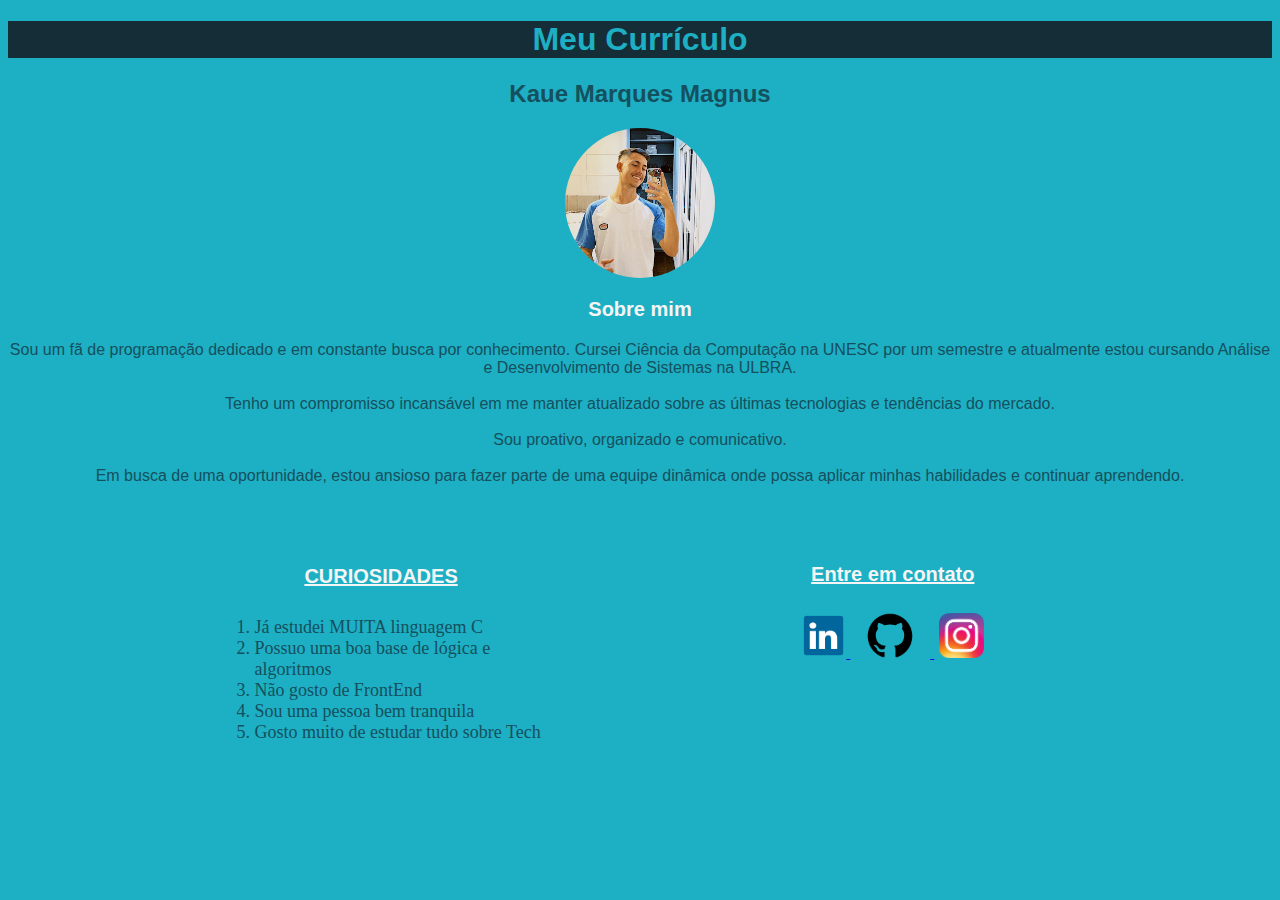
<file: index.html>
<!DOCTYPE html> <!--Informa navegador que é HTML 5-->
<html lang="pt-br"> <!--Abre a tag raiz do arquivo junto com a atribuiçao que informa o arquivo está em Português-->

<head>
    <meta charset="UTF-8">
    <meta http-equiv="X-UA-Compatible" content="IE=edge">
    <meta name="viewport" content="width=device-width, initial-scale=1.0">
    <title>Portfólio</title> <!--Tag para titulo do doc-->
    <link rel="stylesheet" href="style.css">
</head>

<body>
    <!--Abaixo tag de titulo-->
    <h1 class="curriculoTitulo">Meu Currículo</h1>

    <h2 class="meuNome">Kaue Marques Magnus</h2> <!--Tag para titulo secundário-->

    
    <img src="kaue.jpg" id="fotoUser">
    
        

    <h3 class ="sobreMimTitulo">Sobre mim</h3> <!--Parágrafo-->

    <p class="SobreMim">Sou um fã de programação
        dedicado e em constante busca por conhecimento. Cursei Ciência da Computação na UNESC por um semestre e
        atualmente estou cursando Análise e Desenvolvimento de Sistemas na ULBRA.
        <br><br>
        Tenho um compromisso incansável em me manter atualizado sobre as últimas tecnologias e tendências do mercado.
        <br><br>
        Sou proativo, organizado e comunicativo.
        <br><br>
        Em busca de uma oportunidade, estou ansioso para fazer parte de uma equipe dinâmica onde possa aplicar minhas
        habilidades e continuar aprendendo.
    </p>
    <br><br>
    <div class="clear"></div>

    <div class="listas">
    <h4 class="curiosidadesTitulo">CURIOSIDADES</h4>
    <ol class="curiosidades">
        <li>Já estudei MUITA linguagem C</li>
        <li>Possuo uma boa base de lógica e algoritmos</li>
        <li>Não gosto de FrontEnd </li>
        <li>Sou uma pessoa bem tranquila</li>
        <li>Gosto muito de estudar tudo sobre Tech</li>
    </ol>
    </div>

    <div class="Social">

    <h4>Entre em contato</h4>
    <div class="icon-container">
    <a href="https://br.linkedin.com/in/kaue-marques-magnus-392866262" target="_blank">
        <img class="icone" src="LinkedInLogo.png" alt="LogoLinkedin">
    </a>

    <a href="https://github.com/KaueMagnus" target="_blank">
        <img class="iconeGIT" src="GitHubLOGO.png" alt="LogoGitHub">
        </a>   
    
    <a href="https://www.instagram.com/kauemagnus/" target="_blank">
        <img class="icone" src="InstagramLogo.png" alt="LogoGitHub">
        </a></p>
    </div>    
    </div>    
</body>

</html>
</file>
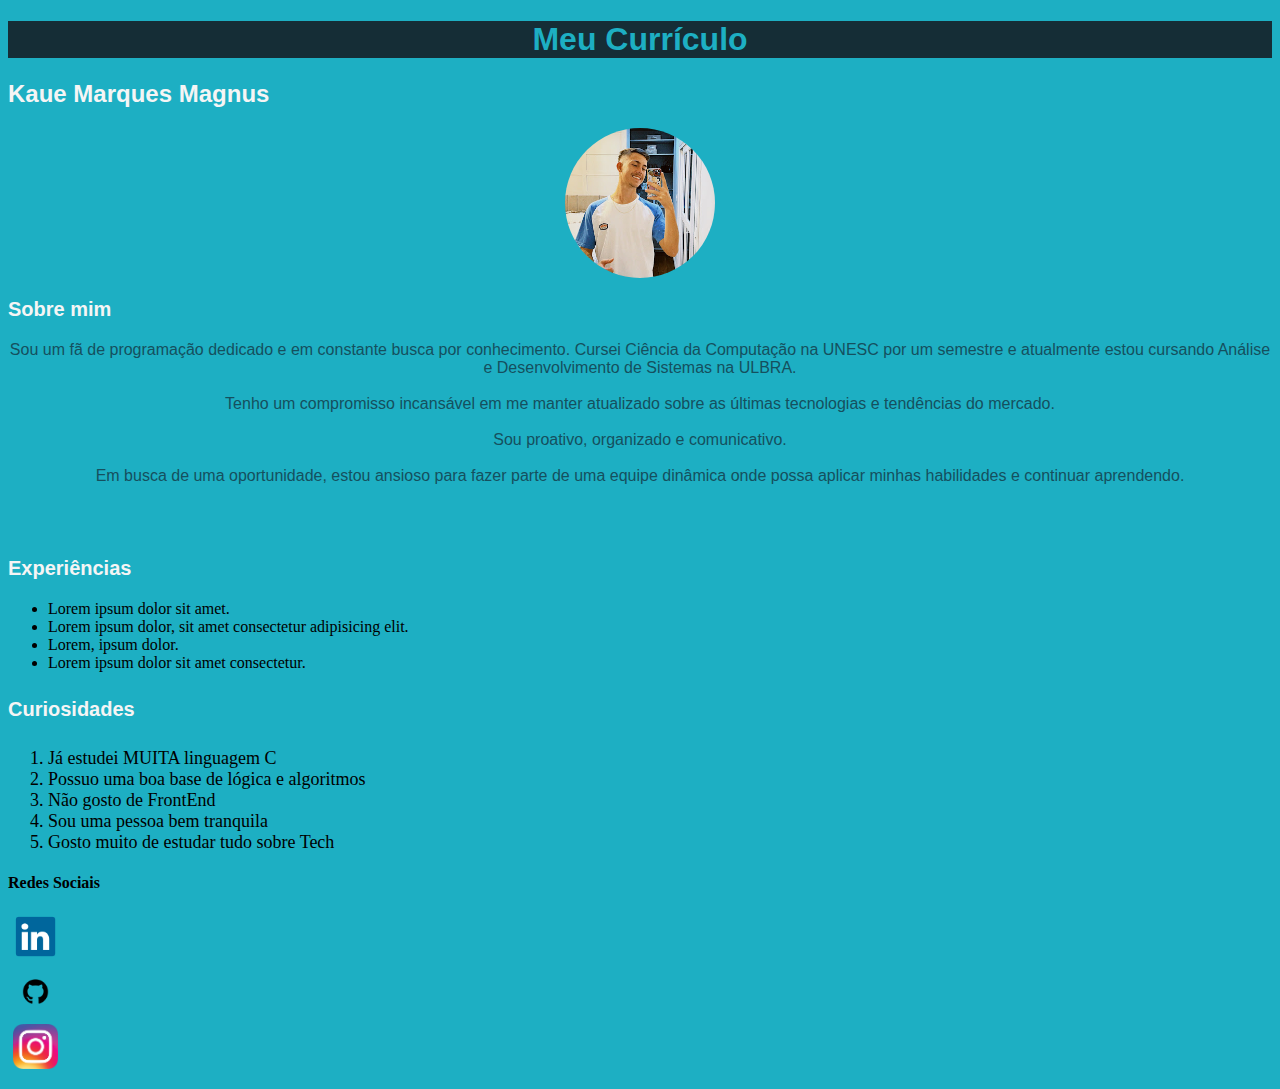
<file: about.html>
<!DOCTYPE html> <!--Informa navegador que é HTML 5-->
<html lang="pt-br"> <!--Abre a tag raiz do arquivo junto com a atribuiçao que informa o arquivo está em Português-->

<head>
    <meta charset="UTF-8">
    <meta http-equiv="X-UA-Compatible" content="IE=edge">
    <meta name="viewport" content="width=device-width, initial-scale=1.0">
    <title>Portfólio</title> <!--Tag para titulo do doc-->
    <link rel="stylesheet" href="style.css">
</head>

<body>
    <!--Abaixo tag de titulo-->
    <h1 class="curriculoTitulo">Meu Currículo</h1>

    <h2>Kaue Marques Magnus</h2> <!--Tag para titulo secundário-->

    <img src="kaue.jpg" id="fotoUser">

    <h3>Sobre mim</h3> <!--Parágrafo-->

    <p class="SobreMim">Sou um fã de programação
        dedicado e em constante busca por conhecimento. Cursei Ciência da Computação na UNESC por um semestre e
        atualmente estou cursando Análise e Desenvolvimento de Sistemas na ULBRA.
        <br><br>
        Tenho um compromisso incansável em me manter atualizado sobre as últimas tecnologias e tendências do mercado.
        <br><br>
        Sou proativo, organizado e comunicativo.
        <br><br>
        Em busca de uma oportunidade, estou ansioso para fazer parte de uma equipe dinâmica onde possa aplicar minhas
        habilidades e continuar aprendendo.
    </p>
    <br><br>

    <h3>Experiências</h3>
    <ul class="ListaExperiencias">
        <li>Lorem ipsum dolor sit amet.</li>
        <li>Lorem ipsum dolor, sit amet consectetur adipisicing elit.</li>
        <li>Lorem, ipsum dolor.</li>
        <li>Lorem ipsum dolor sit amet consectetur.</li>
    </ul>

    <h4 style="color: whitesmoke; font-size: 20px; font-family: 'Trebuchet MS', sans-serif;">Curiosidades</h4>
    <ol style="font-size: 18px;">
        <li>Já estudei MUITA linguagem C</li>
        <li>Possuo uma boa base de lógica e algoritmos</li>
        <li>Não gosto de FrontEnd </li>
        <li>Sou uma pessoa bem tranquila</li>
        <li>Gosto muito de estudar tudo sobre Tech</li>
    </ol>


    <h4>Redes Sociais</h4>
    <a href="https://br.linkedin.com/in/kaue-marques-magnus-392866262" target="_blank"
        style="font-family: 'Trebuchet MS', sans-serif; color: blue;">
        <img class="icone" src="LinkedInLogo.png" alt="LogoLinkedin">
    </a>

    <p><a href="https://github.com/KaueMagnus" target="_blank"
            style="font-family: 'Trebuchet MS', sans-serif; color: black;">
            <img class="icone" src="GitHubLOGO.png" alt="LogoGitHub">
        </a></p>

    <p><a href="https://www.instagram.com/kauemagnus/" target="_blank"
            style="font-family: 'Trebuchet MS', sans-serif; color: rgb(228, 64, 95);">
            <img class="icone" src="InstagramLogo.png" alt="LogoGitHub">
        </a></p>
</body>

</html>
</file>
<file: style.css>
body {
  background-color: #1dafc3;
}

#fotoUser {
  border-radius: 50%;
  width: 150px;
  display: block;
  margin-left: auto;
  margin-right: auto;
}

.curriculoTitulo {
  background-color: #152d36;
  color: #1dafc3;
  font-family: "Trebuchet MS", sans-serif;
  text-align: center;
}

.meuNome {
  color: #15505e;
  font-family: "Trebuchet MS", sans-serif;
  text-align: center;
}

.sobreMimTitulo {
  color: whitesmoke;
  font-size: 20px;
  font-family: "Trebuchet MS", sans-serif;
  text-align: center;
}

.listas {
  width: 40%;
  height: 300px;
  float: left;
  margin-left: 10%;
}

.curiosidadesTitulo {
  color: whitesmoke;
  font-size: 20px;
  font-family: "Trebuchet MS", sans-serif;
  font-weight: bold;
  text-decoration: underline;
  position: absolute;
  margin: 28px 170px;
}

.curiosidades {
  font-size: 18px;
  color: #15505e;
  margin: 80px;
}

h2 {
  color: whitesmoke;
  font-family: "Trebuchet MS", sans-serif;
}

h3 {
  color: whitesmoke;
  font-size: 20px;
  font-family: "Trebuchet MS", sans-serif;
}

.SobreMim {
  color: #15505e;
  font-size: 16px;
  font-family: "Trebuchet MS", sans-serif;
  text-align: center;
}

.clear {
  clear: both;
}

.Social {
  margin-right: 10%;
  padding: auto;
  text-align: center;
  float: none;
}

.Social h4 {
  font-family: "Trebuchet MS", sans-serif;
  color: whitesmoke;
  font-size: 20px;
  text-decoration: underline;
  font-weight: bold;
}

.icon-container {
  display: inline-block;
  padding-right: 5px;
  display: block;
  text-align: center;
}

.icone {
  width: 45px;
  margin-left: 5px;
}

.iconeGIT {
  width: 80px;
  height: 45px;
}
</file>
